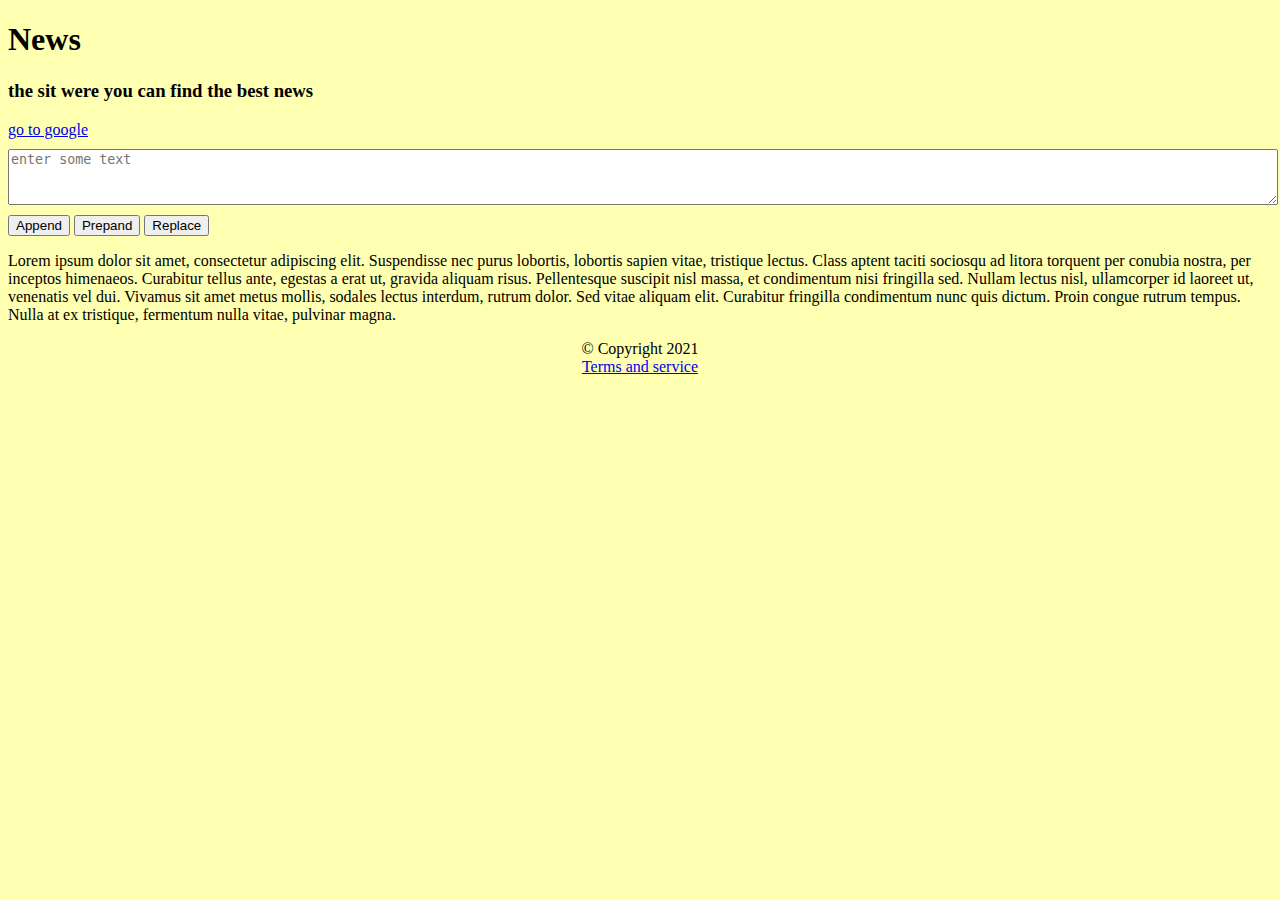
<file: complete_front-end/index.html>
<!DOCTYPE html>
<html lang="en">

<head>
    <meta charset="UTF-8">
    <meta http-equiv="X-UA-Compatible" content="IE=edge">
    <meta name="viewport" content="width=device-width, initial-scale=1.0">
    <title>Project 1</title>
    <link rel="stylesheet" href="style.css" />
</head>

<body>
    <header>
        <h1>News</h1>
        <h3>the sit were you can find the best news</h3>
    </header>
    <main>
        <a href='https://www.google.com'>go to google</a>
        <section id="Text_Area">
            <textarea placeholder="enter some text" id="text"></textarea>
            <button id="append">Append</button>
            <button id="prepand">Prepand</button>
            <button id="replace">Replace</button>
        </section>

        <section id="main">
            <p>Lorem ipsum dolor sit amet, consectetur adipiscing elit. Suspendisse nec purus lobortis, lobortis sapien vitae, tristique lectus. Class aptent taciti sociosqu ad litora torquent per conubia nostra, per inceptos himenaeos. Curabitur tellus ante, egestas a erat ut, gravida aliquam risus. Pellentesque suscipit nisl massa, et condimentum nisi fringilla sed. Nullam lectus nisl, ullamcorper id laoreet ut, venenatis vel dui. Vivamus sit amet metus mollis, sodales lectus interdum, rutrum dolor. Sed vitae aliquam elit. Curabitur fringilla condimentum nunc quis dictum. Proin congue rutrum tempus. Nulla at ex tristique, fermentum nulla vitae, pulvinar magna.
            </p>
        </section>

       
    </main>

    <footer>
        <center>
        &copy; Copyright 2021 <br />
        <a href="#"> Terms and service</a>
        </center>
    </footer>
    <script src="https://code.jquery.com/jquery-3.6.0.js"></script>
    <script src="script.js"></script>
</body>

</html>
</file>
<file: complete_front-end/style.css>
body {
    background: rgba(255,255,100,0.5);
    color: #000;
}

h1 {
    color: #000;
}

main a {
    margin-bottom: 10px;
    margin-top: 10px;
    padding-bottom: 10px;
}

body h3 {
    color: #000;
}

#text{
    display: block;
    width: 100%; 
    height: 50px;
    margin-bottom: 10px;  
    margin-top: 10px;
    
}
</file>
